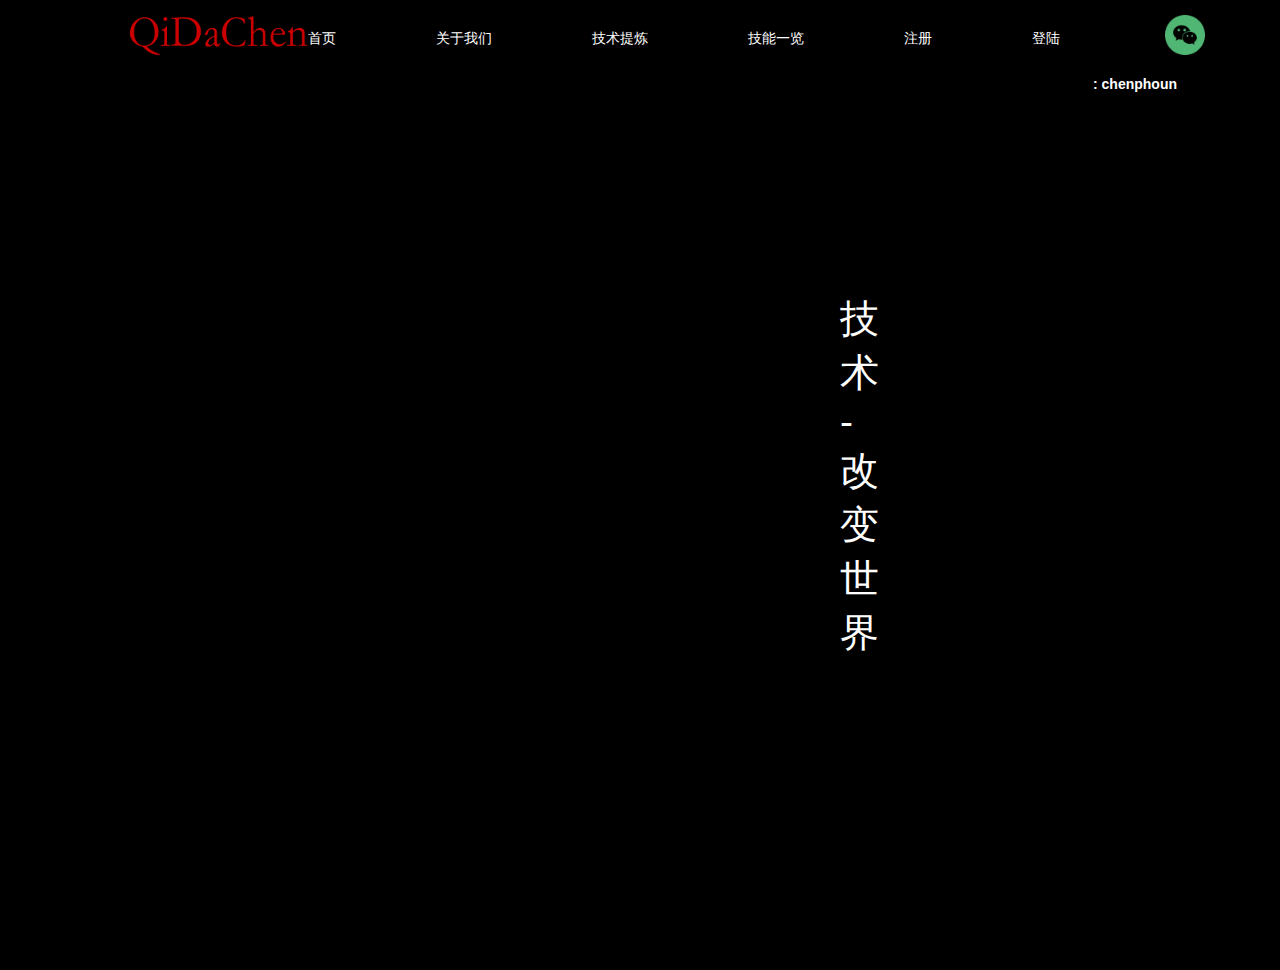
<file: newPT/mytestProject/templates/Myapp/old_index.html>
<!DOCTYPE html>
<html>
	<head>
		<meta name="viewport" content="width=device-width,initial-scale=1,minimum-scale=1,maximum-scale=1,user-scalable=no" />
		<meta charset="utf-8" />
		<title>QiDaChen的个人博客</title>
		<script src="js/jquery.mousewheel.min.js"></script>
		<script type="text/javascript" src="js/jquery-2.1.0.js" ></script>
		<script type="text/javascript" src="js/main.js"></script>
		<script type="text/javascript" src="js/bootstrap.min.js" ></script>
		<link rel="stylesheet" type="text/css"href="css/main.css"/>
	</head>
	<body>
		<header>
			<div class="index_top">
				
				<a>
					<img src="img/qidachen_logo.png"/>
				</a>
				<ul>
					<li><a href="#">首页</a></li>
					<li><a href="#">关于我们</a></li>
					<li><a href="#">技术提炼</a></li>
					<li><a href="skill_lever.html">技能一览</a></li>
					<li class="zhuce"><a href="#">注册</a></li>
					<li class="_login"><a href="#">登陆</a></li>
					
				</ul>
				<div class="index_top_rt">
					
					<ul>
						<li><img src="img/微信.png"/></li>
						<li><h4>: chenphoun</h4></li>
					</ul>
						
				</div>
			
			</div>
		</header>
		<main>
			<div class="zcb">
				<div class="zhucekuang">
					<form>
						<h2>Login</h2>
						<label>姓&nbsp;名：&nbsp;</label>
						<input type="" name="" id="" value="" placeholder="请输入你的姓名"/>
						<br>
						<label>邮&nbsp;箱：&nbsp;</label>
						<input type="email" name="" id="" value="" placeholder="请输入你的邮箱" />
						<br />
						<label>生&nbsp; 日： &nbsp;</label>
						<input type="date" name="" id="" value="" placeholder="请输入你的邮箱" /><br />
						<label>籍&nbsp; 贯： &nbsp;</label>
						<input type="text" name="" id="" value="" placeholder="请输入你的邮箱" /><br />
						<label>爱&nbsp; 好： &nbsp;</label>
						<input type="text" name="" id="" value="" placeholder="请输入你的邮箱" /><br />
						<label>电&nbsp; 话： &nbsp;</label>
						<input type="tel" name="" id="" value="" placeholder="请输入你的电话号码" />
						<br />
						<label>密&nbsp; 码： &nbsp;</label>
						<input type="password" name="" id="" value="" />
						<br />
						<input type="button" name="" id="submit" value="Submit" class="sub" />
						<input type="button" name="" id="exit" value="Exit" class="sub" />
						
						
					</form>
					<img src="img/未标题-1.png" class="cq"/>
				</div>
				
			</div>
			<div class="index_mian">
				<div class="index_mian_demo">
					<p>技术<br>-<br>改变世界</p>
					
				</div>
				
			</div>
		</main>
	</body>
</html>
</file>
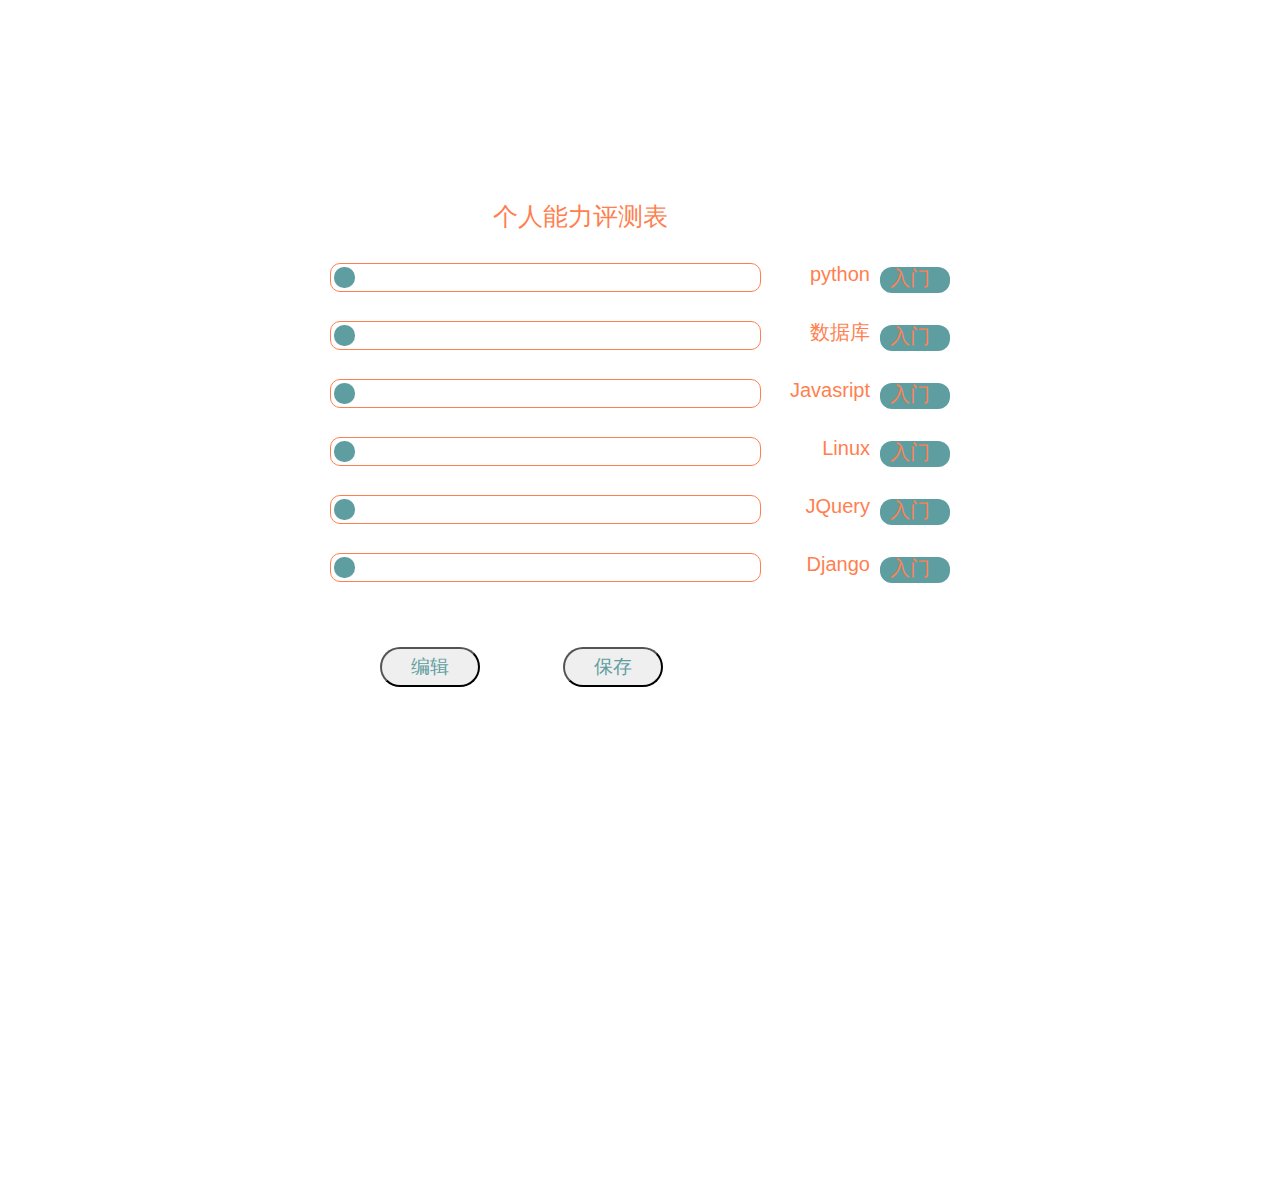
<file: newPT/mytestProject/templates/Myapp/skill_lever.html>
<!DOCTYPE html>
<html>
	<head><meta name="viewport" content="width=device-width,initial-scale=1,minimum-scale=1,maximum-scale=1,user-scalable=no" />
		<meta charset="utf-8" />
		<title>菜单效果</title>
		<script type="text/javascript" src="js/jquery-1-11-0.js" ></script>
		<script type="text/javascript" src="js/jquery.cookie.js"></script>
		<script type="text/javascript" src="js/jquery-ui.min.js" ></script>
		<script type="text/javascript" src="js/bootstrap.min.js"></script>
		<script type="text/javascript" src="js/main.js">
			
		</script>
		<link rel="stylesheet" type="text/css"href="css/main.css"/>
		<style type="text/css">
			
		</style>
		<script type="text/javascript">
			
		</script>
	</head>
	<body>
	<div class="con">
		<span class="bt">
			个人能力评测表
		</span>
		<ul>
			<li style="float:right;" class="lever">
				<h2>入门</h2>
			</li>
			<li style="float:right;">
				<h2>python</h2>
			</li>
			<li>
				<div class="bar">
					<div class="scrn">
						
					</div>
				</div>
			</li>
		</ul>
		<br />
		<ul>
			<li style="float:right;" class="lever">
				<h2>入门</h2>
			</li>
			<li style="float:right;">
				<h2>数据库</h2>
			</li>
			<li>
				<div class="bar">
					<div class="scrn">
						
					</div>
				</div>
			</li>
		</ul>
		<br />
		<ul>
			<li style="float:right;" class="lever">
				<h2>入门</h2>
			</li>
			<li style="float:right;">
				<h2>Javasript</h2>
			</li>
			<li>
				<div class="bar">
					<!--<div class="process">
						
					</div>-->
					<div class="scrn">
						
					</div>
				</div>
			</li>
		</ul>
		<br />
		<ul>
			<li style="float:right;" class="lever">
				<h2>入门</h2>
			</li>
			<li style="float:right;">
				<h2>Linux</h2>
			</li>
			<li>
				<div class="bar">
					<div class="scrn">
						
					</div>
				</div>
			</li>
		</ul>
		<br />
		<ul>
			<li style="float:right;" class="lever">
				<h2>入门</h2>
			</li>
			<li style="float:right;">
				<h2>JQuery</h2>
			</li>
			<li>
				<div class="bar">
					<div class="scrn">
						
					</div>
				</div>
			</li>
		</ul>
		<br />
		<ul>
			<li style="float:right;" class="lever">
				<h2>入门</h2>
			</li>
			<li style="float:right;">
				<h2>Django</h2>
			</li>
			<li>
				<div class="bar">
					<div class="scrn">
						
					</div>
				</div>
			</li>
		</ul>
		<div class="">
			<input type="button" name="编辑" id="" value="编辑"  class="btn btn_skill_level"/>		
			<input type="button" name="编辑" id="" value="保存"  class="btn btn_skill_level"/>			
			
		</div>
		
	</div>			
	</body>
</html>
</file>
<file: newPT/mytestProject/templates/Myapp/css/main.css>
html {overflow-y:scroll;}   
body {margin:0; padding:29px00; font:12px"\5B8B\4F53",sans-serif;background:#ffffff;}   
div,dl,dt,dd,ul,ol,li,h1,h2,h3,h4,h5,h6,pre,form,fieldset,input,textarea,blockquote,p{padding:0; margin:0;}   
table,td,tr,th{font-size:12px;}   
li{list-style-type:none;} 
a{
	color: #FFFFFF;
	font-family: "微软雅黑";
	font-size: 14px;
	text-decoration:none
} 
a,input,button{ outline:none; } 
img{vertical-align:top;border:0;}   
ol,ul {list-style:none;}   
h1,h2,h3,h4,h5,h6{font-size:12px; font-weight:normal;}   
address,cite,code,em,th {font-weight:normal; font-style:normal;}
/*初始化部分*/
.index_top{
	height: 70px;
	background-color: #000000;
	
}
.index_top a img{
	width: 180px;
	height: 50px;
	margin-top: 10px;
	margin-left: 10%;
	float: left;
}
.index_top ul{
	margin-left: 23%;
}
.index_top ul li{
	font-size: 13px;
	color: #FFFFFF;
	float: left;
	margin-top: 30px;
	margin-right: 90px;
}
.index_top .index_top_rt ul{
	margin-left: 85%;
}
.index_top .index_top_rt ul li{
	margin:5px 0px 0px 5px;
}

.index_top_rt img{
	height: 40px;
	margin-top: 10px;
	
	
}
.index_top_rt h4{
	color: #FFFFFF;
	font-size: 14px;
	margin-top: 16px;
	font-weight: bold;
	
}
.index_mian{
	height: 900px;
	background-color: #000000;
	/*background-image: url(../img/527531_banner.jpg);*/
	background-size: 100%;
	/*background-repeat: no-repeat;*/
	
	
}
.index_mian_demo{
	font-family: sans-serif;
	font-size: 39px;
	font-weight: 100;
	color: #FFFFFF;
	width: 40px;
	float: right;
	margin-top: 200px;	
	margin-right: 400px;
	display: none;
}
.hhover{
	border-radius: 5px;
	background-color: rgba(233,23,23,0.7);
}
.zcb{
	
	position: absolute;
	width:100%;
	height: 91%;
	/*background-color: rgba(50,50,50,0.3);*/
	display: none;
}
.zhucekuang{
	padding: 24px 15px;
	width: 300px;
	height: 662px;
	background: rgba(0, 0, 0,0.1);
	margin: 40px auto;
	border-radius: 25px;
	color: rgb(221, 0, 0);
	border: solid 1px rgba(201, 0, 0,0.5);
	/*border-color: rgb(201, 0, 0);*/
}
.jiacu{
	border: solid 3px rgba(201, 0, 0,0.5);
}

.zhucekuang h2{
	text-align: center;
	font-size: 33px;
	padding-top: 10px;
	/*margin-bottom: 20px;*/
	
}
.zhucekuang input{

	padding-left: 10px;
	font-size: 16px;
	margin: 20px auto;
	height: 30px;
	width: 200px;
	border-radius: 7px;
	border: solid 1px rgba(201, 0, 0,0.7);
}
.zhucekuang label{
	font-size: 16px;
	
}
.zhucekuang form{
	border-radius: 7px;
	background-color: #FFFFFF;
	opacity: 0.4;
	text-align: center;
}

.zhucekuang .sub{
	background-color: rgba(201, 0, 0,0.4;);
	padding-left: 10px;
	margin-left: 30px;
	font-size: 16px;
	width: 70px;
	border-radius: 12px;
	border: solid 1px rgba(201, 0, 0,0.7);
}
.cq{
	position: absolute;
	
	opacity: 0.6;
	margin-left: 134px;
	margin-top: 9px;
}
.active{
	color: rgb(241, 0, 0);
	/*background-color: rgba(255, 255, 255,0.8);*/
	
	
}
.con{
	/*left: 400px;*/
	/*position: absolute;*/
	margin: 200px auto;
	width: 620px;
	height: 800px;
	/*background: bisque;*/
}
.bar{
	/*position: absolute;*/
	padding: 2px;
	width: 425px;
	height: 23px;
	border: 1px solid coral;
	border-radius: 10px;
}
.scrn{
	/*position: absolute;*/
	left: 1px;
	top: 1px;
	width: 21px;
	height: 21px;
	background: cadetblue;
	border-radius: 10px;
	/*float: left;*/
	
}

.bt{
	/*margin: 0px auto;*/
	display: block;
	margin-bottom: 30px;
	text-align: center;
	width: 500px;
	font-size: 25px;
	color: #FF7F50;
}
ul li h2{
	font-size: 20px;
	color: #FF7F50;
	line-height: 23px;
}
ul li {
	padding-right: 10px;
}
.lever{
	background: cadetblue;
	width: 60px;
	font-family: arial;
	/*color: beige;*/
	text-align: center;
	border-radius: 12px;
	margin-top: 4px;
	padding-bottom: 3px;
	
}
.con ul{
	margin-bottom: 15px;
}
.btn_skill_level{
	width: 100px;
	height: 40px;
	font-size: 19px;
	border-radius: 20px;
	color:cadetblue;
	margin-left: 50px;
	margin-right: 30px;
	margin-top: 50px;
	
}
</file>
